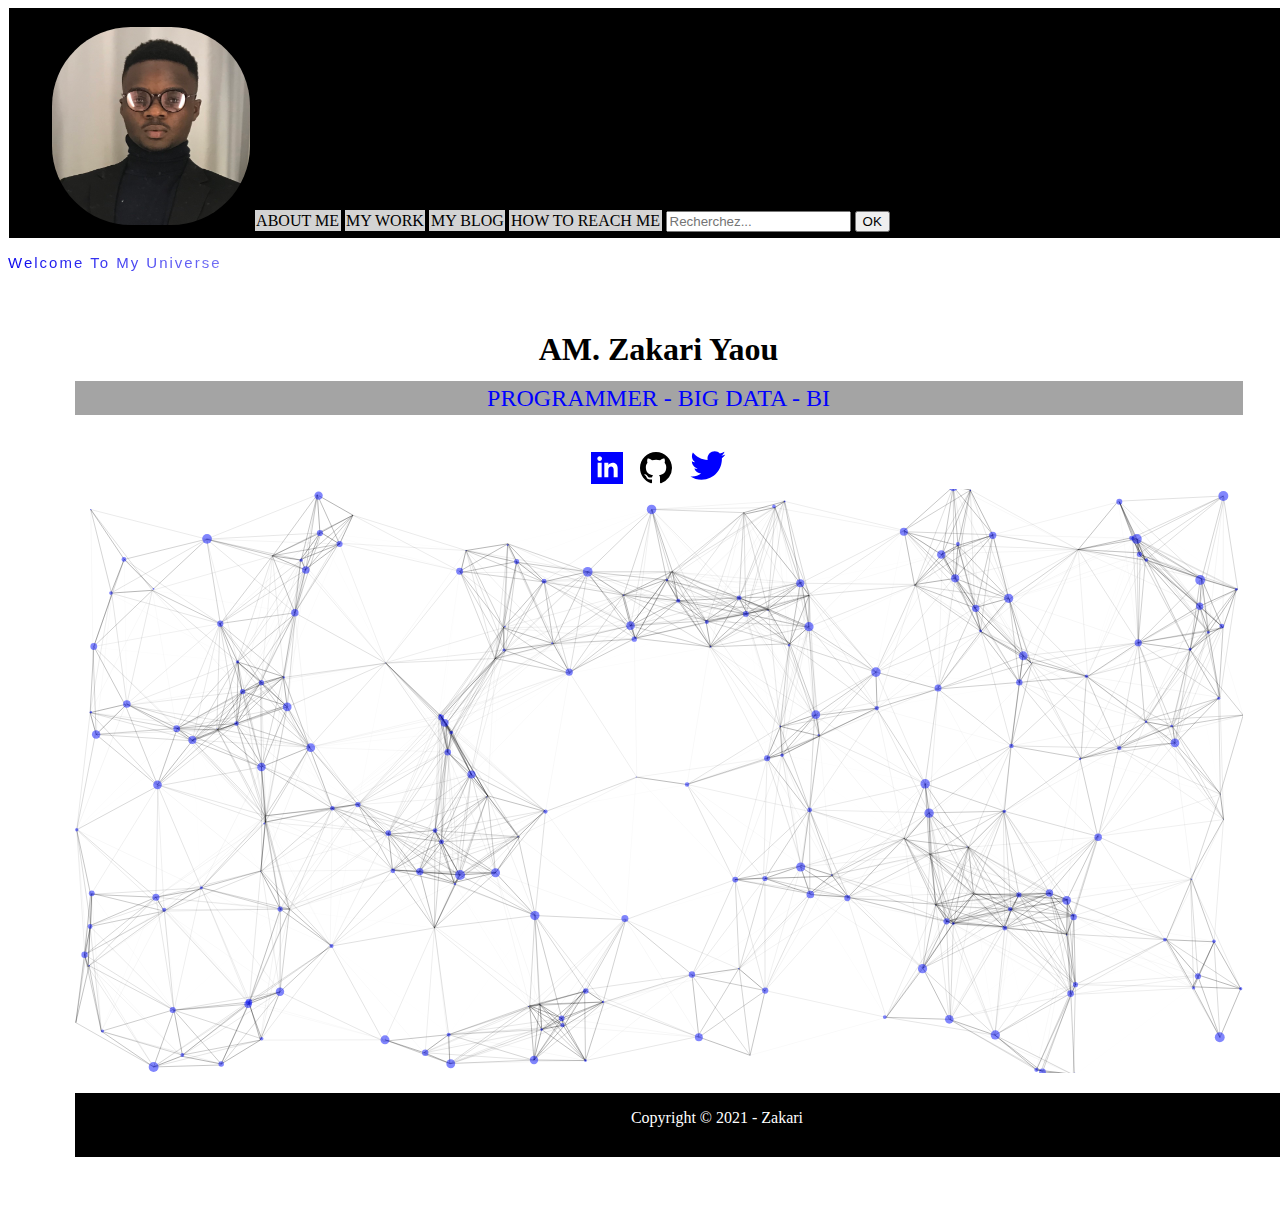
<file: index.html>
<!DOCTYPE html>
<html id="home">
    <head>
        <meta charset="utf-8" />
        <link rel="stylesheet" href="home.css" />
        <title>website-zaky</title>
        <link rel="shortcut icon" href="Profile.ico" type="image/x-icon">
    </head>
    <body>
        <header class="box">
            <ul class="inline">
                <div>
                    <img src="image1.jpg" alt=""/
                         width="200px"
                         height="200px"
                         border-radius="inherit"
                         object-fit="cover"
                         object-position="right center"
                         transition="object-position .25s"
                         hover"{object-position="center"}">
                </div>
                <li><a href="ABOUTME.html">ABOUT ME</a></li>
                <li><a href="MYWORK.html">MY WORK</a></li>
                <li><a href="MYBLOG.html">MY BLOG</a></li>
                <li><a href="HOWTOREACHME.html">HOW TO REACH ME</a></li>
                <li>
                    <input type="search" name="q" placeholder="Recherchez...">
                    <input type="submit" value="OK">
                    
                </li>
                <!-- particles.js container -->      
            </ul>
            <main id="home">
                <h1 class="lg-heading">
                             AM. Zakari Yaou
                </h1>
                <h2 class="sm-heading">
                    <span style="color: blue">PROGRAMMER - BIG DATA - BI</span>
                </h2>
                <div class="icons">
                    <a href="https://www.linkedin.com/in/zakari-abdou-mahamadou-5615a2123/" target="_blank">
                    <i class="fab fa-linkedin fa-2x"><svg class="octicon octicon-mark-github v-align-middle" height="32" viewBox="0 0 24 24" version="0.5" width="32" aria-hidden="true"><path xmlns="http://www.w3.org/2000/svg" d="M0 0v24h24v-24h-24zm8 19h-3v-11h3v11zm-1.5-12.268c-.966 0-1.75-.79-1.75-1.764s.784-1.764 1.75-1.764 1.75.79 1.75 1.764-.783 1.764-1.75 1.764zm13.5 12.268h-3v-5.604c0-3.368-4-3.113-4 0v5.604h-3v-11h3v1.765c1.397-2.586 7-2.777 7 2.476v6.759z" fill="blue"/>
                    </svg>
                    </i>
                    </a>
                    <a href="https://github.com/zakari-gif" target="_blank">
                    <i class="fab fa-github fa-2x"><svg class="octicon octicon-mark-github v-align-middle" height="32" viewBox="0 0 16 16" version="0.5" width="32" aria-hidden="true"><path d="M8 0C3.58 0 0 3.58 0 8c0 3.54 2.29 6.53 5.47 7.59.4.07.55-.17.55-.38 0-.19-.01-.82-.01-1.49-2.01.37-2.53-.49-2.69-.94-.09-.23-.48-.94-.82-1.13-.28-.15-.68-.52-.01-.53.63-.01 1.08.58 1.23.82.72 1.21 1.87.87 2.33.66.07-.52.28-.87.51-1.07-1.78-.2-3.64-.89-3.64-3.95 0-.87.31-1.59.82-2.15-.08-.2-.36-1.02.08-2.12 0 0 .67-.21 2.2.82.64-.18 1.32-.27 2-.27.68 0 1.36.09 2 .27 1.53-1.04 2.2-.82 2.2-.82.44 1.1.16 1.92.08 2.12.51.56.82 1.27.82 2.15 0 3.07-1.87 3.75-3.65 3.95.29.25.54.73.54 1.48 0 1.07-.01 1.93-.01 2.2 0 .21.15.46.55.38A8.013 8.013 0 0016 8c0-4.42-3.58-8-8-8z" fill-rule="evenodd"></path></svg></i>
                    </a>
                    <a href="https://mobile.twitter.com/AbdouMa63880072" target="_blank">
                    <i class="fab fa-twitter fa-2x"><svg class="octicon octicon-mark-github v-align-middle" height="37" viewBox="0 0 24 24" version="0.5" width="37" aria-hidden="true"><path d="M23.643 4.937c-.835.37-1.732.62-2.675.733.962-.576 1.7-1.49 2.048-2.578-.9.534-1.897.922-2.958 1.13-.85-.904-2.06-1.47-3.4-1.47-2.572 0-4.658 2.086-4.658 4.66 0 .364.042.718.12 1.06-3.873-.195-7.304-2.05-9.602-4.868-.4.69-.63 1.49-.63 2.342 0 1.616.823 3.043 2.072 3.878-.764-.025-1.482-.234-2.11-.583v.06c0 2.257 1.605 4.14 3.737 4.568-.392.106-.803.162-1.227.162-.3 0-.593-.028-.877-.082.593 1.85 2.313 3.198 4.352 3.234-1.595 1.25-3.604 1.995-5.786 1.995-.376 0-.747-.022-1.112-.065 2.062 1.323 4.51 2.093 7.14 2.093 8.57 0 13.255-7.098 13.255-13.254 0-.2-.005-.402-.014-.602.91-.658 1.7-1.477 2.323-2.41z" fill="blue"></path></svg></i>
                </a>
                </div>
                <div id="particles-js"></div>
                <script type="text/javascript" src="particles.js"></script>
                <script type="text/javascript" src="app.js"></script>
                <footer style="color: white" id="main-footer">
                Copyright © 2021 - Zakari
                </footer>
            </main>
        </header>
        <div id="particles-js"></div>
        <script type="text/javascript" src="particles.js"></script>
        <script type="text/javascript" src="app.js"></script>     
        <p style="color:blue;">Welcome To My Universe</p> 
    </body>
</html>
</file>
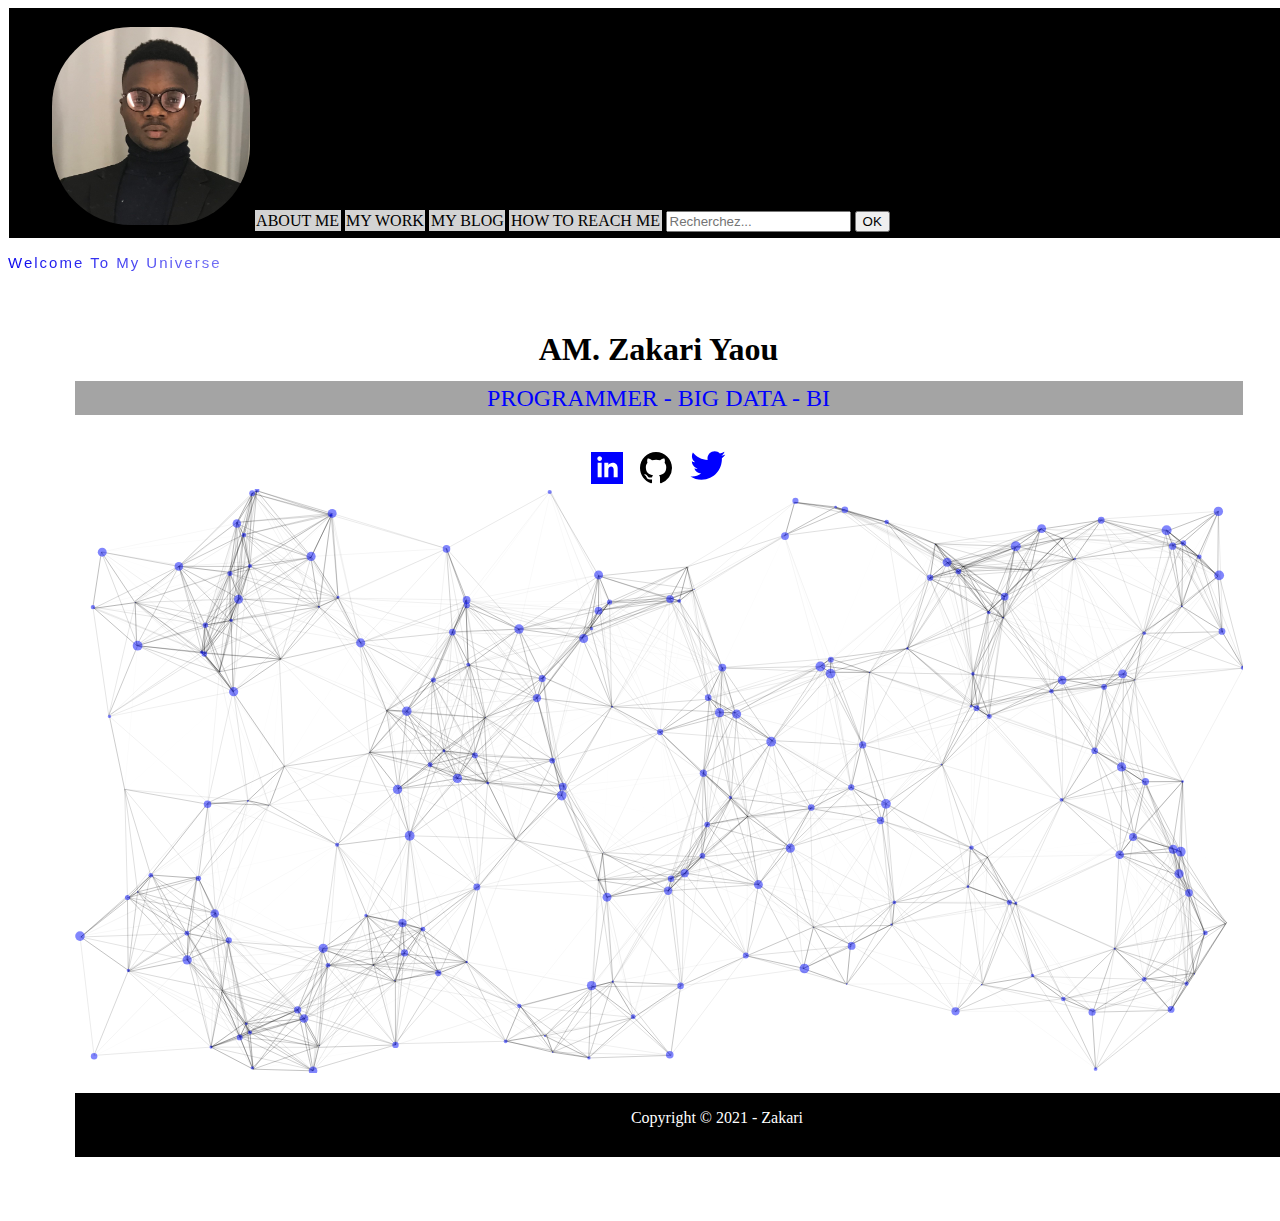
<file: home.html>
<!DOCTYPE html>
<html id="home">
    <head>
        <meta charset="utf-8" />
        <link rel="stylesheet" href="home.css" />
        <title>website-zaky</title>
        <link rel="shortcut icon" href="Profile.ico" type="image/x-icon">
    </head>
    <body>
        <header class="box">
            <ul class="inline">
                <div>
                    <img src="image1.jpg" alt=""/
                         width="200px"
                         height="200px"
                         border-radius="inherit"
                         object-fit="cover"
                         object-position="right center"
                         transition="object-position .25s"
                         hover"{object-position="center"}">
                </div>
                <li><a href="ABOUTME.html">ABOUT ME</a></li>
                <li><a href="MYWORK.html">MY WORK</a></li>
                <li><a href="MYBLOG.html">MY BLOG</a></li>
                <li><a href="HOWTOREACHME.html">HOW TO REACH ME</a></li>
                <li>
                    <input type="search" name="q" placeholder="Recherchez...">
                    <input type="submit" value="OK">
                    
                </li>
                <!-- particles.js container -->      
            </ul>
            <main id="home">
                <h1 class="lg-heading">
                             AM. Zakari Yaou
                </h1>
                <h2 class="sm-heading">
                    <span style="color: blue">PROGRAMMER - BIG DATA - BI</span>
                </h2>
                <div class="icons">
                    <a href="https://www.linkedin.com/in/zakari-abdou-mahamadou-5615a2123/" target="_blank">
                    <i class="fab fa-linkedin fa-2x"><svg class="octicon octicon-mark-github v-align-middle" height="32" viewBox="0 0 24 24" version="0.5" width="32" aria-hidden="true"><path xmlns="http://www.w3.org/2000/svg" d="M0 0v24h24v-24h-24zm8 19h-3v-11h3v11zm-1.5-12.268c-.966 0-1.75-.79-1.75-1.764s.784-1.764 1.75-1.764 1.75.79 1.75 1.764-.783 1.764-1.75 1.764zm13.5 12.268h-3v-5.604c0-3.368-4-3.113-4 0v5.604h-3v-11h3v1.765c1.397-2.586 7-2.777 7 2.476v6.759z" fill="blue"/>
                    </svg>
                    </i>
                    </a>
                    <a href="https://github.com/zakari-gif" target="_blank">
                    <i class="fab fa-github fa-2x"><svg class="octicon octicon-mark-github v-align-middle" height="32" viewBox="0 0 16 16" version="0.5" width="32" aria-hidden="true"><path d="M8 0C3.58 0 0 3.58 0 8c0 3.54 2.29 6.53 5.47 7.59.4.07.55-.17.55-.38 0-.19-.01-.82-.01-1.49-2.01.37-2.53-.49-2.69-.94-.09-.23-.48-.94-.82-1.13-.28-.15-.68-.52-.01-.53.63-.01 1.08.58 1.23.82.72 1.21 1.87.87 2.33.66.07-.52.28-.87.51-1.07-1.78-.2-3.64-.89-3.64-3.95 0-.87.31-1.59.82-2.15-.08-.2-.36-1.02.08-2.12 0 0 .67-.21 2.2.82.64-.18 1.32-.27 2-.27.68 0 1.36.09 2 .27 1.53-1.04 2.2-.82 2.2-.82.44 1.1.16 1.92.08 2.12.51.56.82 1.27.82 2.15 0 3.07-1.87 3.75-3.65 3.95.29.25.54.73.54 1.48 0 1.07-.01 1.93-.01 2.2 0 .21.15.46.55.38A8.013 8.013 0 0016 8c0-4.42-3.58-8-8-8z" fill-rule="evenodd"></path></svg></i>
                    </a>
                    <a href="https://mobile.twitter.com/AbdouMa63880072" target="_blank">
                    <i class="fab fa-twitter fa-2x"><svg class="octicon octicon-mark-github v-align-middle" height="37" viewBox="0 0 24 24" version="0.5" width="37" aria-hidden="true"><path d="M23.643 4.937c-.835.37-1.732.62-2.675.733.962-.576 1.7-1.49 2.048-2.578-.9.534-1.897.922-2.958 1.13-.85-.904-2.06-1.47-3.4-1.47-2.572 0-4.658 2.086-4.658 4.66 0 .364.042.718.12 1.06-3.873-.195-7.304-2.05-9.602-4.868-.4.69-.63 1.49-.63 2.342 0 1.616.823 3.043 2.072 3.878-.764-.025-1.482-.234-2.11-.583v.06c0 2.257 1.605 4.14 3.737 4.568-.392.106-.803.162-1.227.162-.3 0-.593-.028-.877-.082.593 1.85 2.313 3.198 4.352 3.234-1.595 1.25-3.604 1.995-5.786 1.995-.376 0-.747-.022-1.112-.065 2.062 1.323 4.51 2.093 7.14 2.093 8.57 0 13.255-7.098 13.255-13.254 0-.2-.005-.402-.014-.602.91-.658 1.7-1.477 2.323-2.41z" fill="blue"></path></svg></i>
                </a>
                </div>
                <div id="particles-js"></div>
                <script type="text/javascript" src="particles.js"></script>
                <script type="text/javascript" src="app.js"></script>
                <footer style="color: white" id="main-footer">
                Copyright © 2021 - Zakari
                </footer>
            </main>
        </header>
        <div id="particles-js"></div>
        <script type="text/javascript" src="particles.js"></script>
        <script type="text/javascript" src="app.js"></script>     
        <p style="color:blue;">Welcome To My Universe</p> 
    </body>
</html>
</file>
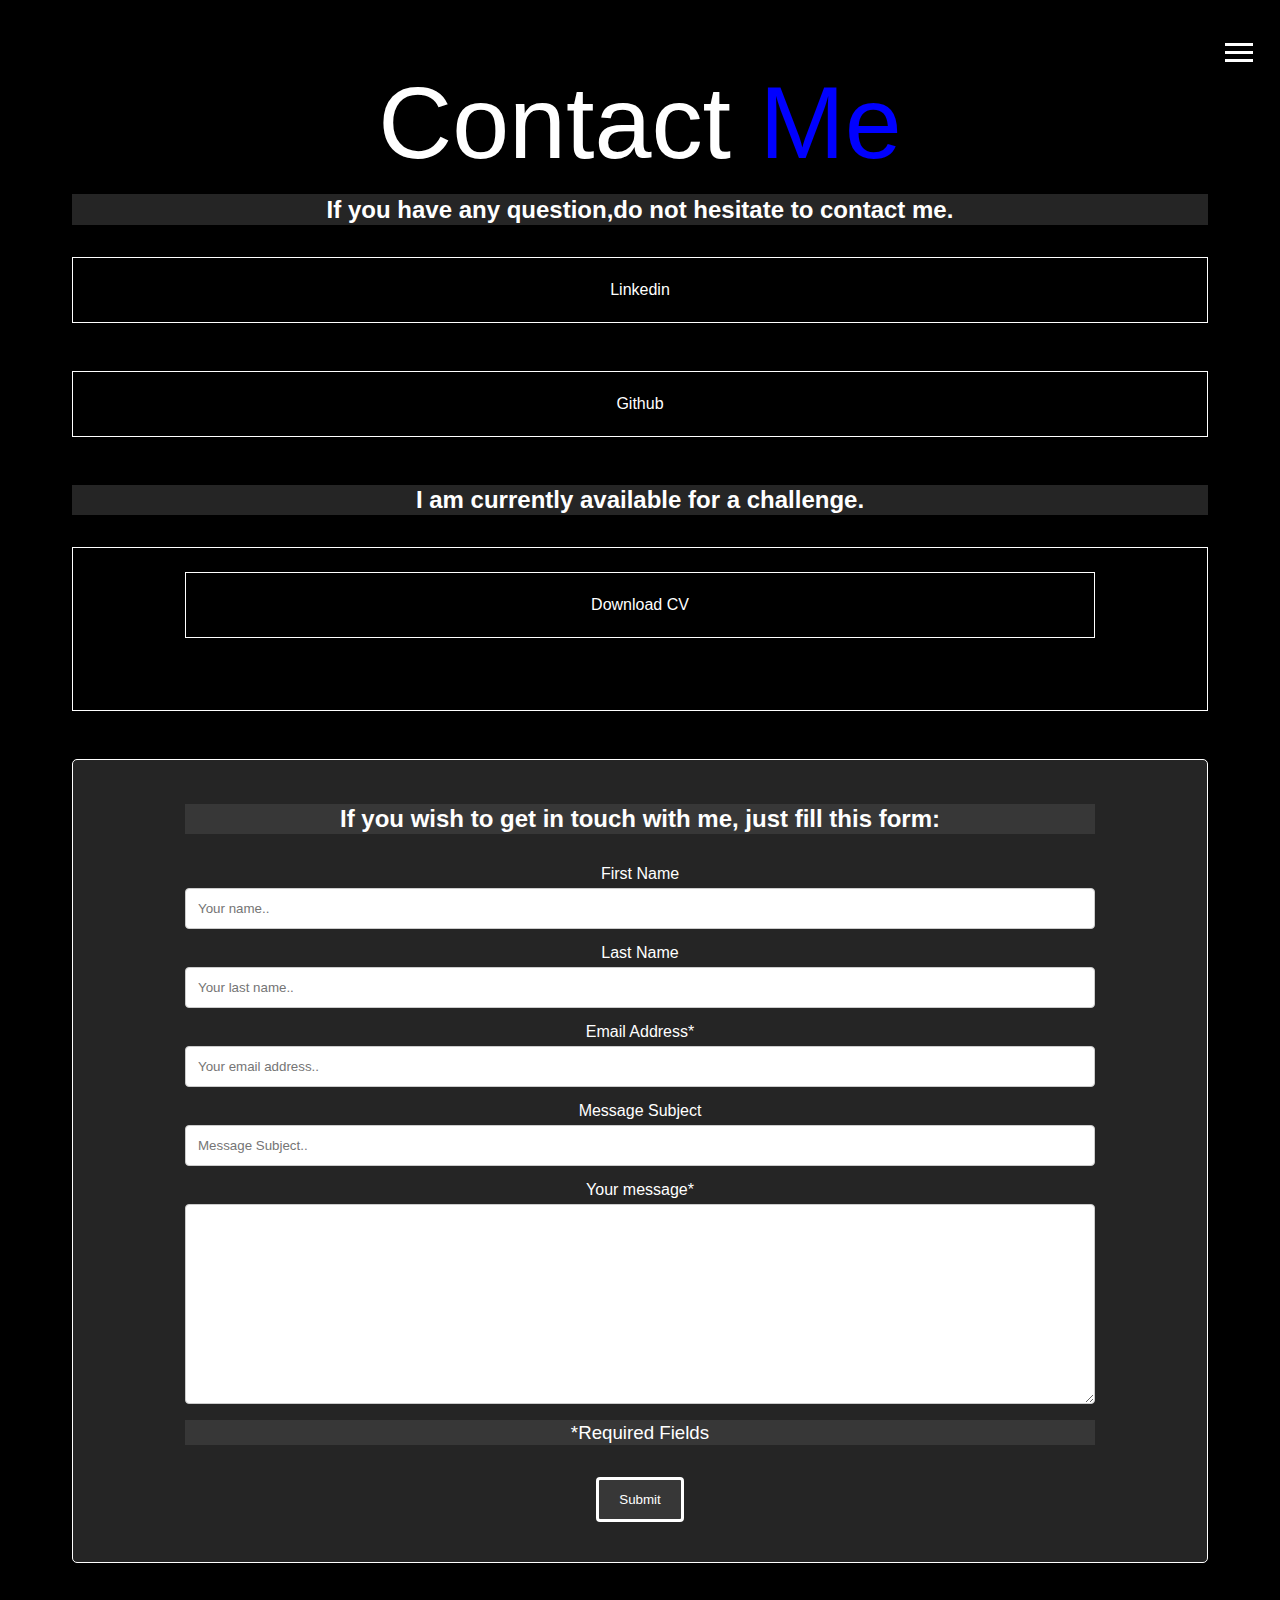
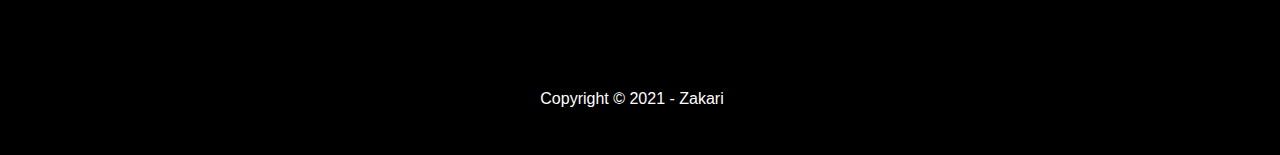
<file: HOWTOREACHME.html>
<html lang="en">
	<head>
    <meta charset="UTF-8" />
    <meta charset="UTF-8" />
    <!-- Contact form -->
    <meta name="referrer" content="unsafe-url" />
    <meta name="viewport" content="width=device-width, initial-scale=1.0" />
    <meta http-equiv="X-UA-Compatible" content="ie=edge" />
    <link
      rel="stylesheet"
      href="https://use.fontawesome.com/releases/v5.2.0/css/all.css"
      integrity="sha384-hWVjflwFxL6sNzntih27bfxkr27PmbbK/iSvJ+a4+0owXq79v+lsFkW54bOGbiDQ"
      crossorigin="anonymous"
    />
    <!-- Contact form -->


    <link rel="shortcut icon" href="Profile.ico" type="image/x-icon">
    <title>website-zaky</title>
    <link rel="stylesheet" href="HOWTOREACHME.css">
  </head>
  <body>
  	<header>
      <div class="menu-btn">
        <div class="btn-line"></div>
        <div class="btn-line"></div>
        <div class="btn-line"></div>
      </div>

      <nav class="menu">
        <div class="menu-branding">
          <div class="portrait"></div>
        </div>
        <ul class="menu-nav">
          <li class="nav-item">
            <a href="home.html" class="nav-link">
              Home
            </a>
          </li>
          <li class="nav-item">
            <a href="ABOUTME.html" class="nav-link">
              About Me
            </a>
          </li>
          <li class="nav-item">
            <a href="MYWORK.html" class="nav-link">
              My Work
            </a>
          </li>
          <li class="nav-item">
            <a href="MYBLOG.html" class="nav-link">
              My Blog
            </a>
          </li>
          <li class="nav-item current">
            <a href="HOWTOREACHME.html" style="color: blue" class="nav-link">
              How To Reach Me
            </a>
          </li>
        </ul>
      </nav>
    </header>
    <main id="contact">
      <h1 class="lg-heading">
        Contact
        <span style="color: blue" class="text-secondary">Me</span>
      </h1>
      <h2 class="sm-heading">
        If you have any question,do not hesitate to contact me.
      </h2>
      <div class="boxes">
        <div>
          <span class="text-secondary"></span>
            <a href="https://www.linkedin.com/in/zakari-abdou-mahamadou-5615a2123/" target="_blank">
              Linkedin</a>
        </div>
        <div>
          <span class="text-secondary">
            <a href="https://github.com/zakari-gif" target="_blank">
              Github</a>
          </span>
        </div>

        <h2 class="sm-heading">
          I am currently available for a challenge.
      </h2>
      <div class="boxes">
          <div>
          <span class="text-secondary"> <a href="zakari-cv.pdf" download="" target="_blank">Download CV</a>
          </span>
          </div>
      </div>

      <style>
        * {box-sizing: border-box;}

        input[type=text], select, textarea {
          width: 100%;
          padding: 12px;
          border: 1px solid #ccc;
          border-radius: 4px;
          box-sizing: border-box;
          margin-top: 6px;
          margin-bottom: 16px;
          resize: vertical;
        }

        input[type=submit] {
          background-color: #373737;
          color: white;
          padding: 12px 20px;
          border: 3px #fff solid;
          border-radius: 4px;
          cursor: pointer;
        }

        input[type=submit]:hover {
          background-color: #071bf2;
        }

        .form {
          border-radius: 5px;
          background: rgba(73, 73, 73, 0.5);
          padding: 20px;
        }
        </style>

      <div class="form">
        <h2 class="sm-heading">If you wish to get in touch with me, just fill this form:</h2>
        <form action="mahabzakariyaou@gmail.com" id="contact-form" method="post" enctype="text/plain">
          <label for="fname">First Name</label>
          <input type="text" id="fname" name="First Name" placeholder="Your name..">

          <label for="lname">Last Name</label>
          <input type="text" id="lname" name="Last Name" placeholder="Your last name..">

          <label for="em">Email Address*</label>
          <input type="text" id="em" name="Email" placeholder="Your email address.." required="">

          <label for="sbg">Message Subject</label>
          <input type="text" id="sbg" name="Subject" placeholder="Message Subject..">

          <label for="msg">Your message*</label>
          <textarea name="Message" id="message" style="height:200px" required=""> </textarea>
          <h3 class="sm-heading">*Required Fields</h3>
          <input type="submit" value="Submit">
        </form>
      </div>

    </main>

    <footer id="main-footer">
      Copyright © 2021 - Zakari
    </footer>

    <script src="main.js"></script>
        <script type="text/javascript">
      $(function(){
        /* ========================================================================= */
        /*  Contact Form
        /* ========================================================================= */

        $('#contact-form').validate({
          rules: {
            fname: {
              required: true,
              minlength: 2
            },
            lname: {
              required: true,
              minlength: 2
            },
            em: {
              required: true,
              email: true
            },
            sbg: {
              required: true,
              minlength: true
            },
            message: {
              required: true
            }
          },
          messages: {
            fname: {
              required: "come on, you have a name don't you?",
              minlength: "your name must consist of at least 2 characters"
            },
            lname: {
              required: "come on, you have a name don't you?",
              minlength: "your name must consist of at least 2 characters"
            },
            em: {
              required: "no email, no message"
            },
            message: {
              required: "um...yea, you have to write something to send this form.",
              minlength: "thats all? really?"
            }
          },
          submitHandler: function(form) {
            $(form).ajaxSubmit({
              type:"POST",
              data: $(form).serialize(),
              url:"process.php",
              success: function() {
                $('#contact-form :input').attr('disabled', 'disabled');
                $('#contact-form').fadeTo( "slow", 0.15, function() {
                  $(this).find(':input').attr('disabled', 'disabled');
                  $(this).find('label').css('cursor','default');
                  $('#success').fadeIn();
                });
              },
              error: function() {
                $('#contact-form').fadeTo( "slow", 0.15, function() {
                  $('#error').fadeIn();
                });
              }
            });
          }
        });
      });
    </script>


</body></html>
</file>
<file: home.css>
.box {
  border: 1px dotted bleu;
  background-color:  black ;
  padding: 2px;
  margin: 0.5px;
  width: 1300px;
  height: 230px;
}
.inline li {
  display: inline;
}
.inline div {
  display: inline-block;
  border: 1px dotted black;
  width: 200px;
  height: 200px;
  border-radius: 40%;
  overflow: hidden;
}

.inline a {
  background-color: lightgray;
  color: black;
  text-decoration: none;
  padding: 0.1em 0.1em;
}

.links-list a:hover {
  background-color: rgb(66, 28, 40);
  color: #fff;
}

main#home {
    overflow: hidden; 
}

main {
    align-items: center;
    text-align: center;
}

main {
    padding: 4rem;
    min-height: calc(100vh - 60px);
}
* {
    box-sizing: border-box; 
}

main {
    display: block;
}



main .lg-heading {
    line-height: 1;
    margin-bottom: 1rem;
}

h1.lg-heading, h2.lg-heading, {
    font-size: 6vw;
}

h1, h2 {
    margin: 0;
    margin-top: 0px;
    margin-right: 0px;
    margin-bottom: 0px;
    margin-left: 0px;
    font-weight: 400;
}

h1 {
    display: block;
    font-size: 2em;
    margin-block-start: 0.67em;
    margin-block-end: 0.67em;
    margin-inline-start: 0px;
    margin-inline-end: 0px;
    font-weight: bold;
}

h1.sm-heading, h2.sm-heading {
    margin-bottom: 2rem;
    padding: 0.2rem 1rem;
    padding-top: 0.2rem;
    padding-right: 1rem;
    padding-bottom: 0.2rem;
    padding-left: 1rem;
    background: rgba(73, 73, 73, 0.5);
    background-image: initial;
    background-position-x: initial;
    background-position-y: initial;
    background-size: initial;
    background-repeat-x: initial;
    background-repeat-y: initial;
    background-attachment: initial;
    background-origin: initial;
    background-clip: initial;
    background-color: rgba(73, 73, 73, 0.5);
}

.fab {
    font-family: "Font Awesome 5 Brands";
}
.fa-2x {
    font-size: 2em;
}

main.icons {
    margin-top: 1rem;
}
div {
    display: block;
}

main .icons a {
    padding: 0.4rem;
    padding-top: 0.4rem;
    padding-right: 0.4rem;
    padding-bottom: 0.4rem;
    padding-left: 0.4rem;
    transition: all 0.5s ease-out;
    transition-property: all;
    transition-duration: 0.5s;
    transition-timing-function: ease-out;
    transition-delay: 0s;
}
a {
    color: #3342FF;
    text-decoration: none;
    text-decoration-line: none;
    text-decoration-thickness: initial;
    text-decoration-style: initial;
    text-decoration-color: initial;
}

.fa, .fab, .fal, .far, .fas {
    -moz-osx-font-smoothing: grayscale;
    -webkit-font-smoothing: antialiased;
    display: inline-block;
    font-style: normal;
    font-variant: normal;
    font-variant-ligatures: normal;
    font-variant-caps: normal;
    font-variant-numeric: normal;
    font-variant-east-asian: normal;
    text-rendering: auto;
    line-height: 1;
}

as:-webkit-any-link {
    color: -webkit-link;
    cursor: pointer;
}

p {
      position: relative;
      font-family: Impact, sans-serif;
      font-size: 15px;
      letter-spacing: 2px;
      background: linear-gradient(90deg, #0b07ed, #fff, #000);
      background-repeat: no-repeat;
      background-size: 80%;
      animation: animate 12s infinite;
      -webkit-background-clip: text;
      -webkit-text-fill-color: rgba(255, 255, 255, 0);
      }
      @keyframes animate {
      0% {
    margin-left: 100%;
      background-position: -500%;
      }
      100% {
      background-position: 500%;
      }
      }
#particles-js {
    background-color:white;
    height: 100%;
    width: 100%;
    margin-bottom: 1rem;
}
#main-footer {
    margin-bottom: 5rem;
    text-align: center;
    padding: 1rem;
    padding-top: 1rem;
    padding-right: 4rem;
    padding-bottom: 3rem;
    padding-left: 3rem;
    background:black;
    background-image:initial;
    background-position-x: initial;
    background-position-y: initial;
    background-size: initial;
    background-repeat-x: initial;
    background-repeat-y: initial;
    background-attachment: initial;
    background-origin: initial;
    background-clip: initial;
    background-color:black;
    color: #2b2b2b;
    height: 60px;
    width: 1300px;
    margin: 0.5px;


}
</file>
<file: HOWTOREACHME.css>
a {
    color: #fff;
    text-decoration: none;
}
* {
    box-sizing: border-box;
}
* {
    box-sizing: border-box;
}
user agent stylesheet
a:-webkit-any-link {
    color: -webkit-link;
    cursor: pointer;
    text-decoration: underline;
}

.boxes {
    flex-wrap: wrap;
    justify-content: space-evenly;
    align-items: center;
    margin-top: 2rem;
}
.boxes div {
    font-size: 1rem;
    border: 1px #fff solid;
    border-top-color: rgb(255, 255, 255);
    border-top-style: solid;
    border-top-width: 1px;
    border-right-color: rgb(255, 255, 255);
    border-right-style: solid;
    border-right-width: 1px;
    border-bottom-color: rgb(255, 255, 255);
    border-bottom-style: solid;
    border-bottom-width: 1px;
    border-left-color: rgb(255, 255, 255);
    border-left-style: solid;
    border-left-width: 1px;
    border-image-source: initial;
    border-image-slice: initial;
    border-image-width: initial;
    border-image-outset: initial;
    border-image-repeat: initial;
    padding: 1.5rem 2.5rem;
    padding-top: 1.5rem;
    padding-right: 7rem;
    padding-bottom: 1.5rem;
    padding-left: 7rem;
    margin-bottom: 3rem;
    transition: all 0.5s ease-out;
    transition-property: all;
    transition-duration: 0.5s;
    transition-timing-function: ease-out;
    transition-delay: 0s;
}

.boxes div:hover {
  padding: 1rem;
  background: #0692f6;
  color: #000;
}
.boxes div:hover span {
  color: #000;
}


@media screen and (max-width: 768px)
main {
    align-items: center;
    text-align: center;
}
body {
    background: #000000;
    color: #fff;
    height: 100%;
    margin: 10;
    font-family: "Segoe UI", Tahoma, Geneva, Verdana, sans-serif;
    line-height: 1;
}

body {
    display: block;
    margin: 8px;
    margin-top: 8px;
    margin-right: 8px;
    margin-bottom: 8px;
    margin-left: 8px;
}

main {
    padding: 4rem;
    padding-top: 4rem;
    padding-right: 4rem;
    padding-bottom: 4rem;
    padding-left: 4rem;
    min-height: calc(100vh - 60px);
    align-items: center;
    text-align: center;
}

main {
    display: block;
}

#main-footer {
    margin-bottom: 5rem;
    text-align: center;
    padding: 1rem;
    padding-top: 1rem;
    padding-right: 4rem;
    padding-bottom: 3rem;
    padding-left: 3rem;

}
h1, h2, h3 {
    margin: 0;
    margin-top: 0px;
    margin-right: 0px;
    margin-bottom: 0px;
    margin-left: 0px;
    font-weight: 400;
}
h2 {
    display: block;
    font-size: 1.5em;
    margin-block-start: 0.83em;
    margin-block-end: 0.83em;
    margin-inline-start: 0px;
    margin-inline-end: 0px;
    font-weight: bold;
}
h1.sm-heading, h2.sm-heading, h3.sm-heading {
    margin-bottom: 2rem;
    padding: 0.2rem 1rem;
    padding-top: 0.2rem;
    padding-right: 1rem;
    padding-bottom: 0.2rem;
    padding-left: 1rem;
    background: rgba(73, 73, 73, 0.5);
    background-image: initial;
    background-position-x: initial;
    background-position-y: initial;
    background-size: initial;
    background-repeat-x: initial;
    background-repeat-y: initial;
    background-attachment: initial;
    background-origin: initial;
    background-clip: initial;
    background-color: rgba(73, 73, 73, 0.5);
}
.form {
    border-radius: 5px;
    background: rgba(73, 73, 73, 0.5);
    background-image: initial;
    background-position-x: initial;
    background-position-y: initial;
    background-size: initial;
    background-repeat-x: initial;
    background-repeat-y: initial;
    background-attachment: initial;
    background-origin: initial;
    background-clip: initial;
    background-color: rgba(73, 73, 73, 0.5);
    padding: 20px;
    padding-top: 20px;
    padding-right: 20px;
    padding-bottom: 20px;
    padding-left: 20px;
}

.text-secondary {
    color: #0727f5;
}

.menu-branding .portrait {
    width: 150px;
    height: 200px;
    background: url(image1.jpg);
    background-image: url(image1.jpg);
    background-position-y: center;
    background-size: cover;
    background-repeat-x: initial;
    background-repeat-y: initial;
    background-attachment: initial;
    background-origin: initial;
    background-clip: initial;
    background-color: initial;
    border-radius: 50%;
    border-top-left-radius: 50%;
    border-top-right-radius: 50%;
    border-bottom-right-radius: 50%;
    border-bottom-left-radius: 50%;
    border: solid 3px #0727f5;
    border-top-color: rgb(7, 39, 245);
    border-top-style: solid;
    border-top-width: 3px;
    border-right-color: rgb(7, 39, 245);
    border-right-style: solid;
    border-right-width: 3px;
    border-bottom-color: rgb(7, 39, 245);
    border-bottom-style: solid;
    border-bottom-width: 3px;
    border-left-color: rgb(7, 39, 245);
    border-left-style: solid;
    border-left-width: 3px;
    border-image-source: initial;
    border-image-slice: initial;
    border-image-width: initial;
    border-image-outset: initial;
    border-image-repeat: initial;
}

.menu-btn {
  position: absolute;
  z-index: 3;
  right: 35px;
  top: 35px;
  cursor: pointer;
  transition: all 0.5s ease-out;
}
.menu-btn .btn-line {
  width: 28px;
  height: 3px;
  margin: 0 0 5px 0;
  background: #fff;
  transition: all 0.5s ease-out;
}


.menu {
  position: fixed;
  top: 0;
  width: 100%;
  opacity: 0.9;
  visibility: hidden;
}
.menu.show {
  visibility: visible;
}
.menu-branding,
.menu-nav {
  display: flex;
  flex-flow: column wrap;
  align-items: center;
  justify-content: center;
  float: left;
  width: 50%;
  height: 100vh;
  overflow: hidden;
}


.menu-nav {
  margin: 0;
  padding: 0;
  background: #373737;
  list-style: none;
  transform: translate3d(0, -100%, 0);
  transition: all 0.5s ease-out;
}
.menu-nav.show {
  transform: translate3d(0, 0, 0);
}
.menu-branding {
  background: #444;
  transform: translate3d(0, 100%, 0);
  transition: all 0.5s ease-out;
}
.menu-branding.show {
  transform: translate3d(0, 0, 0);
}






.menu .nav-item {
  transform: translate3d(600px, 0, 0);
  transition: all 0.5s ease-out;
}
.menu .nav-item.show {
  transform: translate3d(0, 0, 0);
}
.menu .nav-item.current > a {
  color: #0606f6;
}
.menu .nav-link {
  display: inline-block;
  position: relative;
  font-size: 30px;
  text-transform: uppercase;
  padding: 1rem 0;
  font-weight: 300;
  color: #fff;
  text-decoration: none;
  transition: all 0.5s ease-out;
}
.menu .nav-link:hover {
  color: #020ff5;
}




h1.lg-heading,
h2.lg-heading,
h3.lg-heading {
  font-size: 8vw;
}




header {
  position: fixed;
  z-index: 2;
  width: 100%;
}
</file>
